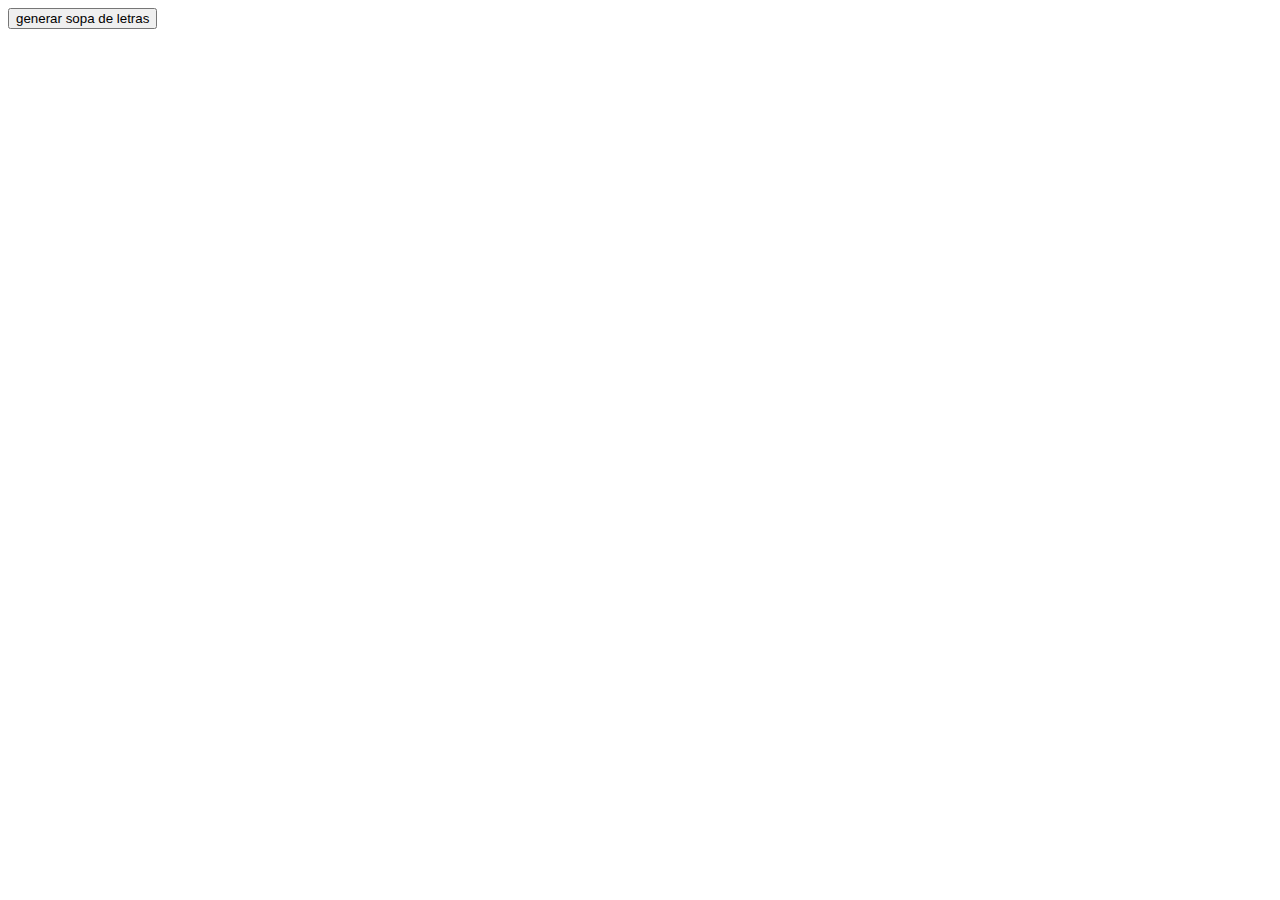
<file: ejercicioDidactico (1).html>
<!DOCTYPE html>
<html lang="en">
<head>
    <meta charset="UTF-8">
    <meta name="viewport" content="width=device-width, initial-scale=1.0">
    <title>Sopa de letras</title>
</head>
<body>
    <div id="wordSearchContainer"></div>
    <div id="wordsList" class="wordsList"></div>
    <button id="generateNew">generar sopa de letras </button>

    
</body>
</html>
</file>
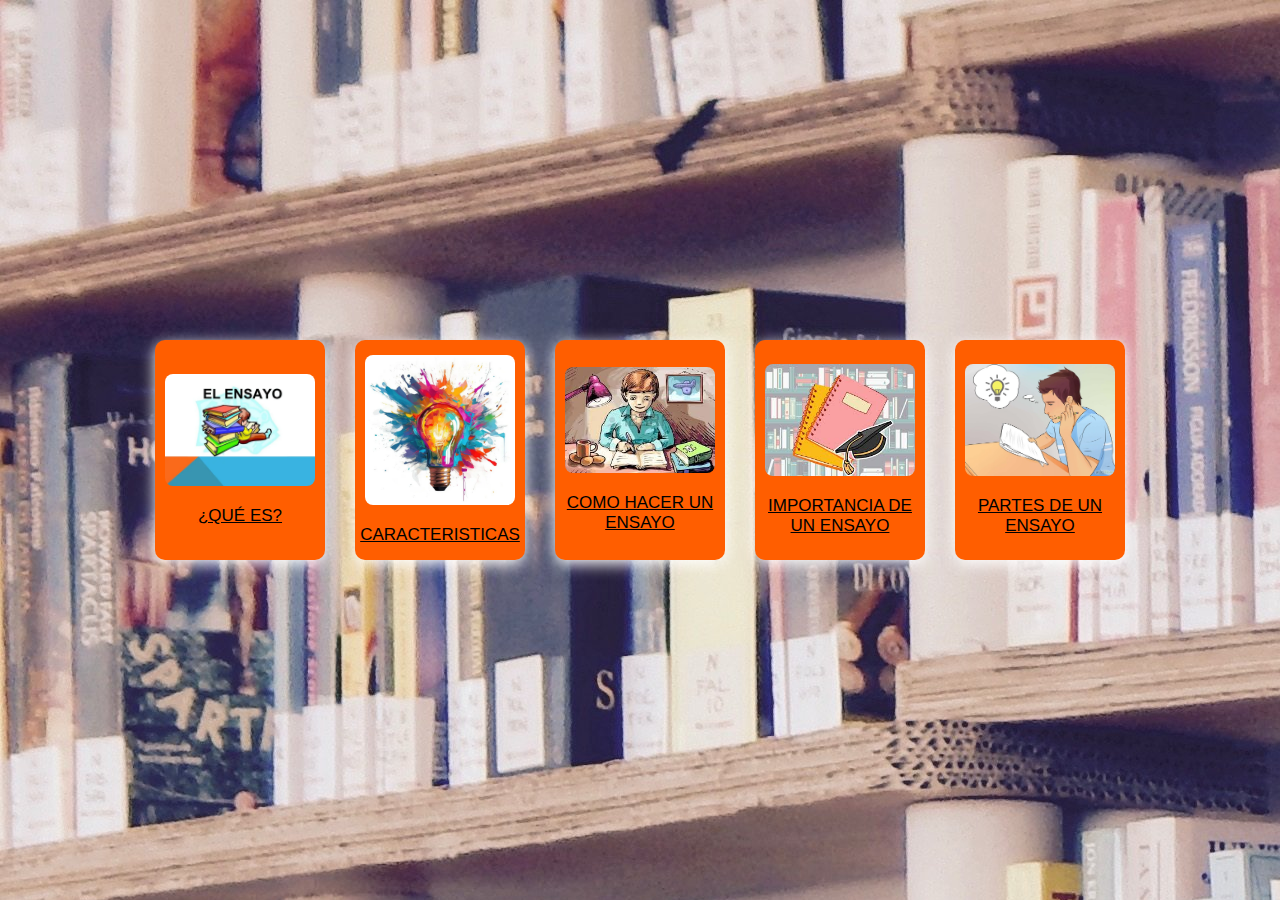
<file: inicio.html>
<!DOCTYPE html>
<html lang="es">
<head>
    <meta charset="UTF-8">
    <meta name="viewport" content="width=device-width, initial-scale=1.0">
    <title>MENU</title>
    <style>
        body {
            display: flex;
            justify-content: center;
            align-items: center; 
            height: 100vh; 
            background-color: #000000;
            margin: 0; 
            font-family: 'Arial', sans-serif;
        }
        .contenedor {
            display: flex; 
            position: relative; 
        }
        .carta {
            width: 150px; 
            height: 200px;
            margin: 15px; 
            padding: 10px; 
            background-color: #ff5e00; 
            color: rgb(0, 0, 0); 
            border-radius: 10px; 
            box-shadow: 0 4px 15px #ffffff; 
            display: flex;
            flex-direction: column; 
            justify-content: center; 
            align-items: center; 
            text-align: center; 
            font-size: 17px; 
            transition: transform 0.3s, background-color 0.3s; 
            position: relative; 
        }
        .carta img {
            width: 100%; 
            height: auto; 
            border-radius: 8px; 
        }
        .carta:hover {
            transform: translateY(-5px); 
            background-color: #70f777;
        }
    </style>
</head>
<body background="prueba13.jpg">

    <div class="contenedor">
        <a href="Que es el ensayo.html" class="carta"> <!-- Enlace a la página correspondiente -->
            <img src="elensayo.webp" alt="Imagen 1">
            <br>
            ¿QUÉ ES?
        </a>
        <a href="caracterisicas.html" class="carta"> <!-- Enlace a la página correspondiente -->
            <img src="foco.webp" alt="Imagen 2">
            <br>
            CARACTERISTICAS
        </a>
        <a href="¿Como hacer un ensayo (1).html" class="carta"> <!-- Enlace a la página correspondiente -->
            <img src="leyendo.jpg" alt="Imagen 3">
            <br>
            COMO HACER UN ENSAYO
        </a>
    </div>

    <div class="contenedor">
        <a href="La importancia del ensayo (1).html" class="carta"> <!-- Enlace a la página correspondiente -->
            <img src="ensayoo.jpg" alt="Imagen 4">
            <br>
            IMPORTANCIA DE UN ENSAYO
        </a>
    </div>

    <div class="contenedor">
        <a href="partes de un ensayo (1).html" class="carta"> <!-- Enlace a la página correspondiente -->
                <img src="ensayo1.jpg" alt="Imagen 5">
                <br>
                PARTES DE UN ENSAYO
        </a>
    </div>

</body>
</html>
</file>
